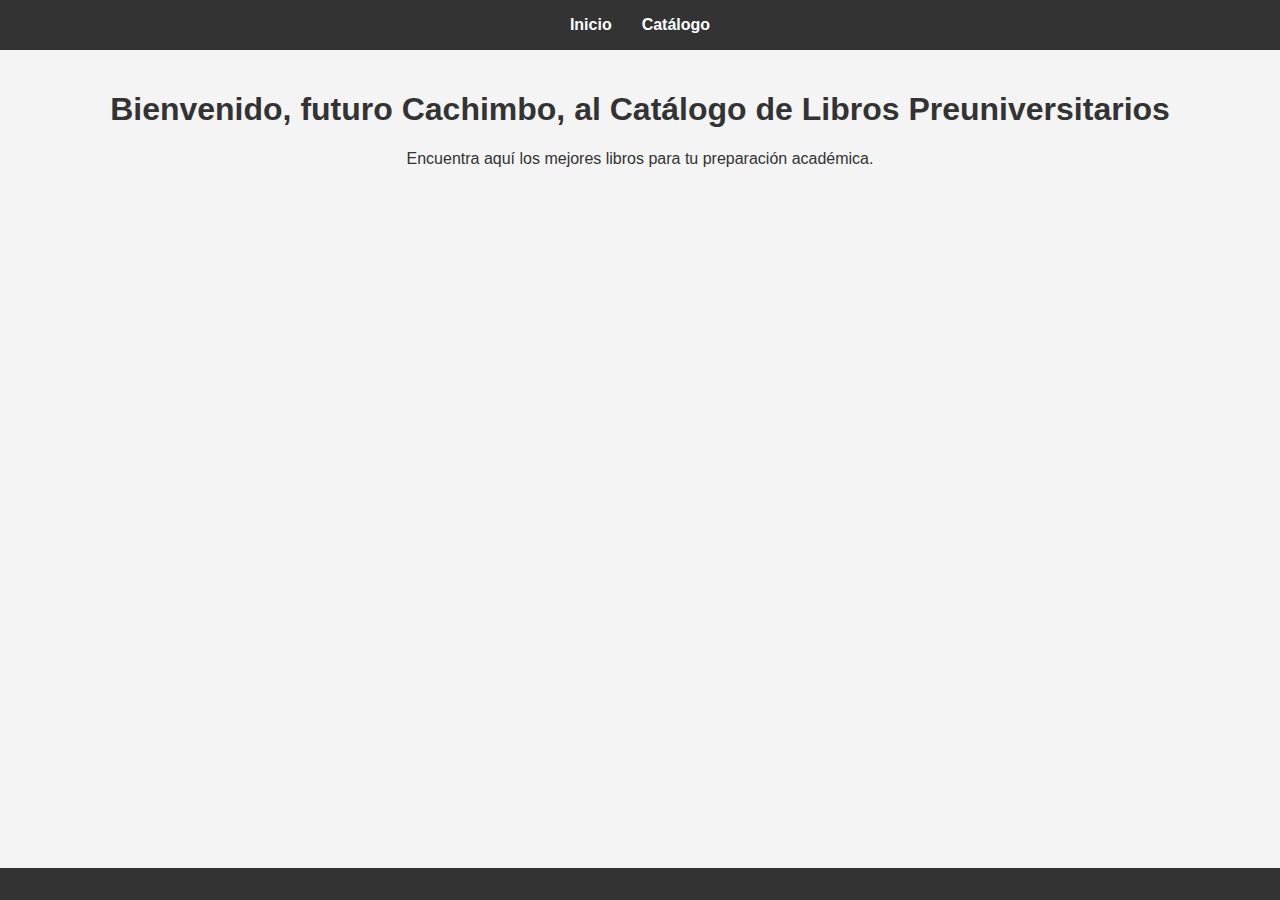
<file: index.html>
<!DOCTYPE html>
<html lang="es">
<head>
    <meta charset="UTF-8">
    <meta name="viewport" content="width=device-width, initial-scale=1.0">
    <title>Catálogo de Libros</title>
    <link rel="stylesheet" href="styles.css">
</head>
<body>
    <!-- Barra de navegación -->
    <nav>
        <ul>
            <li><a href="index.html">Inicio</a></li>
            <li><a href="catalogo.html">Catálogo</a></li>
            <!-- <li><a href="contacto.html">Contacto</a></li> -->
        </ul>
    </nav>

    <!-- Contenido principal -->
    <div class="container">
        <h1>Bienvenido, futuro Cachimbo, al Catálogo de Libros Preuniversitarios</h1>
        <p>Encuentra aquí los mejores libros para tu preparación académica.</p>
    </div>

    <!-- Footer -->
    <footer>
        <!--<p>© 2024 Catálogo de Libros Preuniversitarios. Todos los derechos reservados.</p> -->
    </footer>
</body>
</html>
</file>
<file: styles.css>
/* styles.css */

/* General */
body {
    font-family: Arial, sans-serif;
    margin: 0;
    padding: 0;
    background-color: #f4f4f4;
    color: #333;
}

nav {
    background-color: #333;
    padding: 1em;
}

nav ul {
    list-style-type: none;
    margin: 0;
    padding: 0;
    display: flex;
    justify-content: center;
}

nav ul li {
    margin: 0 15px;
}

nav ul li a {
    color: #fff;
    text-decoration: none;
    font-weight: bold;
}

nav ul li a:hover {
    text-decoration: underline;
}

.container {
    text-align: center;
    padding: 20px;
}

/* Estilo de la barra de búsqueda */
#searchBar {
    width: 100%;
    max-width: 600px;
    padding: 10px;
    margin-bottom: 20px;
    border: 1px solid #ccc;
    border-radius: 5px;
}

/* Filtros */
#filters {
    margin-bottom: 20px;
}

#filters button {
    padding: 10px 20px;
    margin: 5px;
    background-color: #444444;
    color: #fff;
    border: none;
    border-radius: 5px;
    cursor: pointer;
}

#filters button:hover {
    background-color: #555;
}

/* Diseño de las tarjetas de libros */
#booksContainer {
    display: flex;
    flex-wrap: wrap;
    justify-content: center;
}

.book {
    background-color: #fff;
    border: 1px solid #ddd;
    border-radius: 10px;
    margin: 10px;
    padding: 20px;
    width: 300px;
    box-shadow: 0 0 10px rgba(0, 0, 0, 0.1);
    text-align: left;
    display: flex;
    flex-direction: column;
    justify-content: space-between;
}

.book img {
    width: 100%;
    height: auto;
    border-radius: 5px;
    margin-bottom: 10px;
}

.book h3 {
    margin: 10px 0;
    font-size: 1.2em;
    color: #333;
}

.book p {
    margin: 5px 0;
    color: #555;
}

.book h2 {
    margin: 10px 0;
    font-size: 1.2em;
    color: #ce2121;
}

/* Estilo del enlace de WhatsApp */
.whatsapp-link {
    margin-top: 10px;
    padding: 10px;
    background-color: #25D366;
    color: #fff;
    text-align: center;
    text-decoration: none;
    border-radius: 10px;
}

.whatsapp-link:hover {
    background-color: #20b358;
}

footer {
    background-color: #333;
    color: #fff;
    text-align: center;
    padding: 1em 0;
    position: fixed;
    width: 100%;
    bottom: 0;
}
</file>
